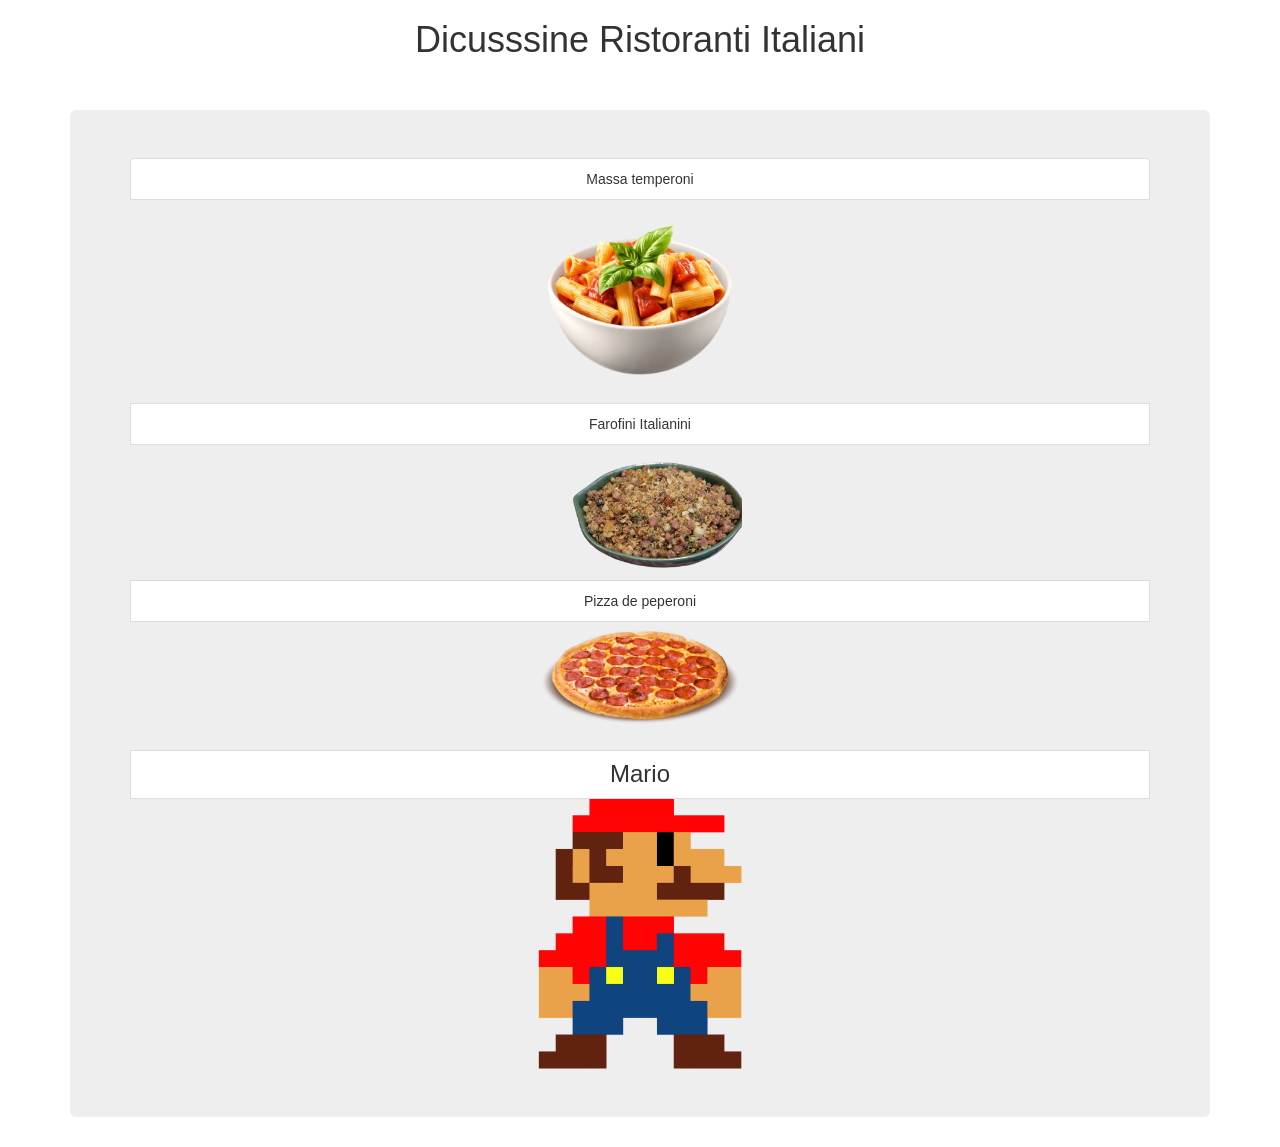
<file: index.html>
<!DOCKTYPE html>

    <html>

    <head>
        <meta charset="UTF-8">
        <title>Restaurante Italiano</title>
        
        <script src="js/script.js"></script>
        <link rel="stylesheet" href="http://netdna.bootstrapcdn.com/bootstrap/3.1.1/css/bootstrap.min.css">
        
    </head>

    <body   onload="trocaBanner()">
<div class="container ">
        <h1 class="text-center">Dicusssine Ristoranti Italiani</h1>
        <br>

        
        <h2 id="mensagems"></h2>

        <ul class="list-group " >

            <div class="jumbotron center-block">
            <div id="img">
                <li class="list-group-item text-center">Massa temperoni</li>
                <img  class="center-block" width=20% src="assets/massa.png" alt="massa de peperoni">

                <li class="list-group-item text-center">Farofini Italianini </li>
                <img class="center-block" width=20% src="assets/farofa.png" alt="farofa de peperoni">

                <li class="list-group-item text-center">Pizza de peperoni</li>
                <img  class="center-block" width=20% src="assets/pizza.png" alt="pizza de peperoni">
                 <h3 class="list-group-item text-center">Mario</h3>
                <img  class="center-block" width=20% src="assets/mario.png" alt="mario">
            </div>
            </div>
        </ul>

       

        

          

    </div>
    </body>


    </html>
</file>
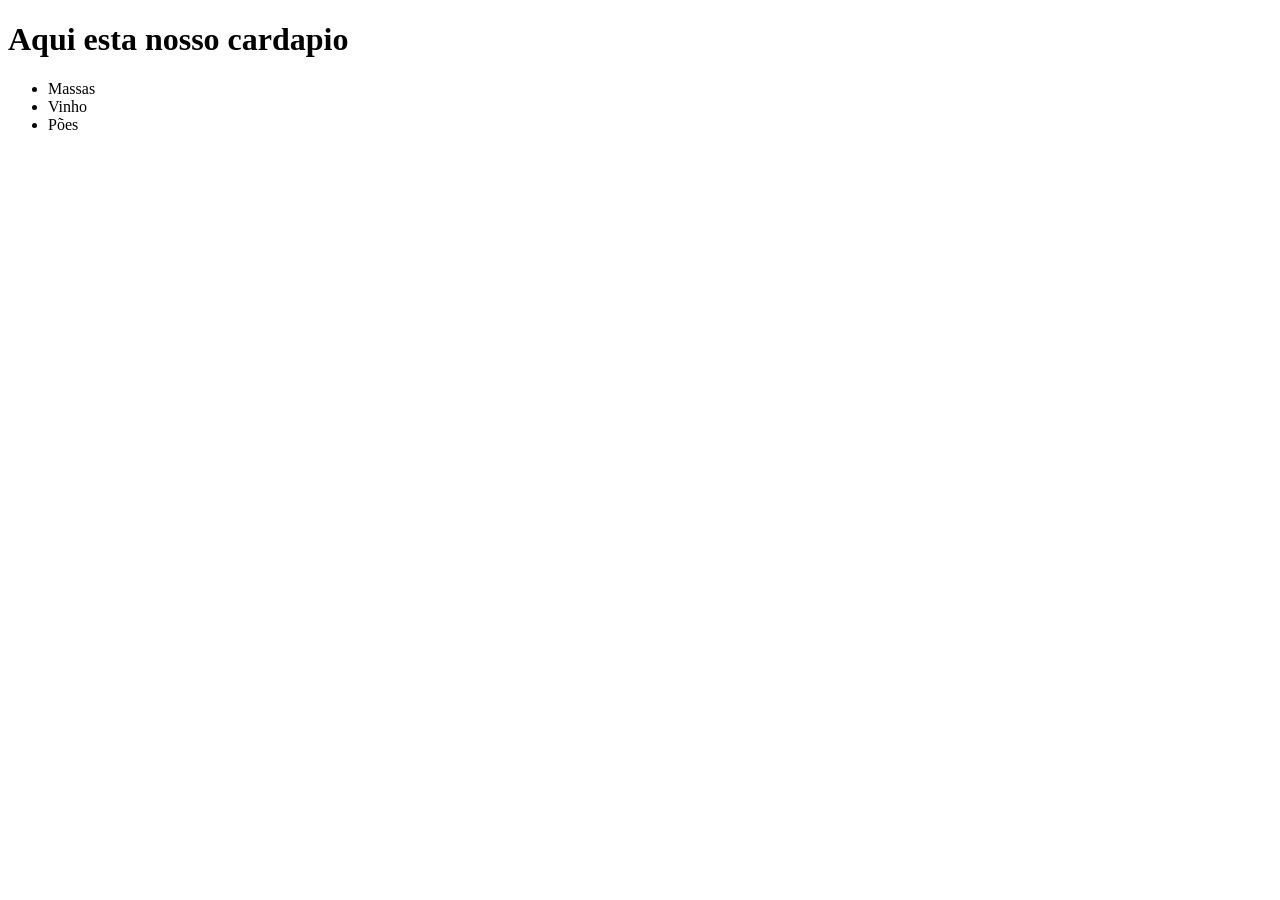
<file: cardapio.html>
<!DOCTYPE html>
<html lang="en">
<head>
    <meta charset="UTF-8">
    <meta name="viewport" content="width=device-width, initial-scale=1.0">
    <title>Cardápio</title>
</head>
<body>
    <h1>Aqui esta nosso cardapio</h1>

    <ul>
        <li>Massas</li>
        <li>Vinho</li>
        <li>Pões</li>
    </ul>


    
</body>
</html>
</file>
